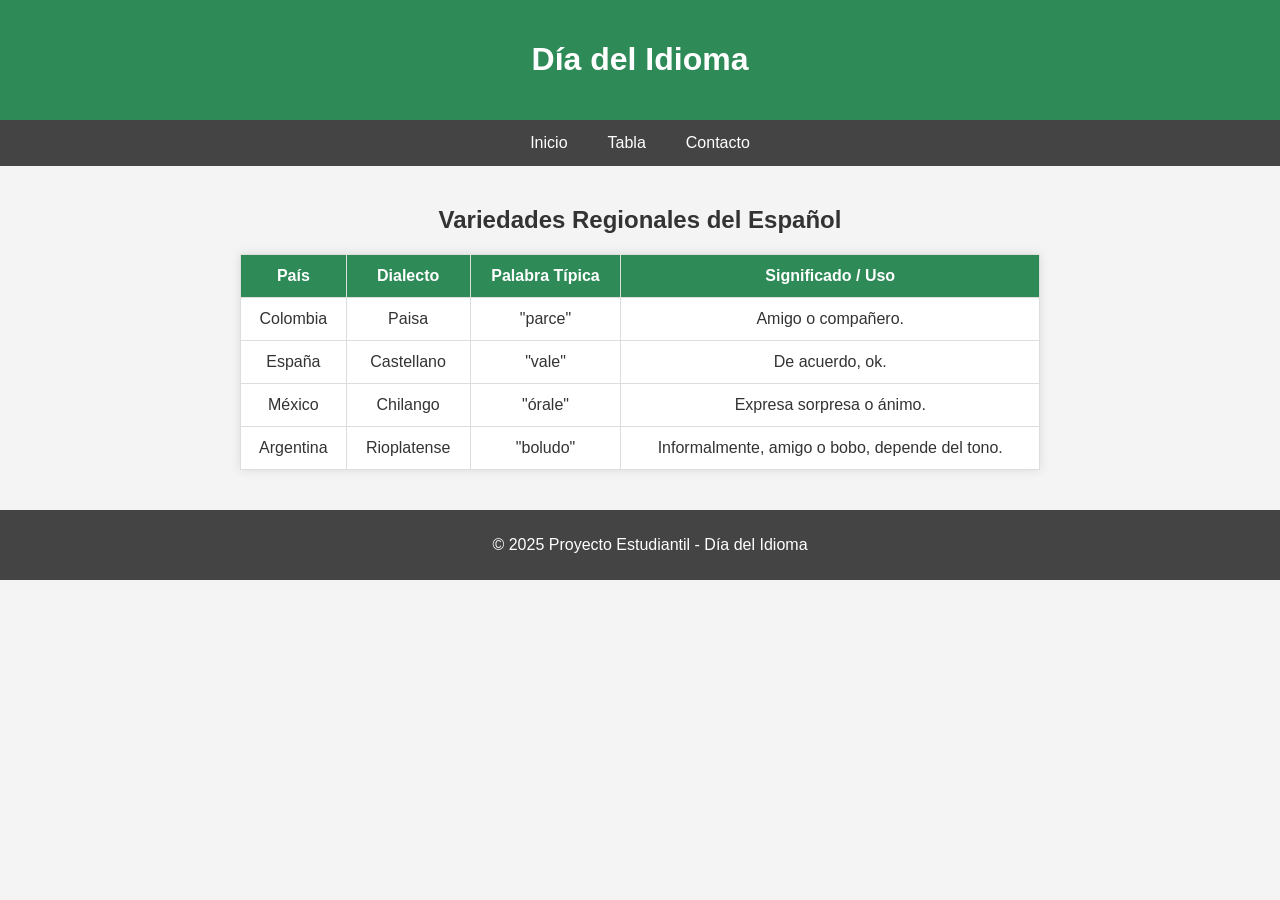
<file: Tabla.html>
<!-- tabla.html -->
<!DOCTYPE html>
<html lang="es">
<head>
    <meta charset="UTF-8">
    <meta name="viewport" content="width=device-width, initial-scale=1.0">
    <title>Tabla | Día del Idioma</title>
    <link rel="stylesheet" href="css/styles.css">
</head>
<body>
    <header>
        <h1>Día del Idioma</h1>
    </header>

<nav>
    <ul>
        <li><a href="index.html">Inicio</a></li>
        <li><a href="Tabla.html">Tabla</a></li>
        <li><a href="Contacto.html">Contacto</a></li>
    </ul>
</nav>

    <main>
        <section class="tabla-responsive">
            <h2>Variedades Regionales del Español</h2>
            <table>
                <thead>
                    <tr>
                        <th>País</th>
                        <th>Dialecto</th>
                        <th>Palabra Típica</th>
                        <th>Significado / Uso</th>
                    </tr>
                </thead>
                <tbody>
                    <tr>
                        <td>Colombia</td>
                        <td>Paisa</td>
                        <td>"parce"</td>
                        <td>Amigo o compañero.</td>
                    </tr>
                    <tr>
                        <td>España</td>
                        <td>Castellano</td>
                        <td>"vale"</td>
                        <td>De acuerdo, ok.</td>
                    </tr>
                    <tr>
                        <td>México</td>
                        <td>Chilango</td>
                        <td>"órale"</td>
                        <td>Expresa sorpresa o ánimo.</td>
                    </tr>
                    <tr>
                        <td>Argentina</td>
                        <td>Rioplatense</td>
                        <td>"boludo"</td>
                        <td>Informalmente, amigo o bobo, depende del tono.</td>
                    </tr>
                </tbody>
            </table>
        </section>
    </main>

    <footer>
        <p>© 2025 Proyecto Estudiantil - Día del Idioma</p>
    </footer>
</body>
</html>
</file>
<file: css/styles.css>
/* Estilo general del cuerpo */
body {
    margin: 0;
    padding: 0;
    font-family: Arial, sans-serif;
    background-color: #f4f4f4;
    color: #333;
}

/* Encabezado */
header {
    background-color: #2e8b57; /* verde */
    color: white;
    padding: 20px 0;
    text-align: center;
}

/* Navegación */
nav {
    background-color: #444; /* gris oscuro */
    overflow: hidden;
    text-align: center; /* Esto centra el contenido de la navegación */
}

nav ul {
    list-style-type: none; /* Elimina los puntos de lista */
    margin: 0;
    padding: 0;
    display: flex; /* Hace que los elementos <li> se alineen horizontalmente */
    justify-content: center; /* Centra los elementos en la barra de navegación */
}

nav a {
    display: block;
    color: white;
    text-align: center;
    padding: 14px 20px;
    text-decoration: none;
    transition: background-color 0.3s;
}

nav a:hover {
    background-color: #2e8b57;
}

/* Contenido principal */
main {
    padding: 20px;
    text-align: center;
}

/* Estilo de las tablas */
table {
    margin: 20px auto;
    border-collapse: collapse;
    width: 90%;
    max-width: 800px;
    background-color: white;
    box-shadow: 0 0 10px rgba(0,0,0,0.1);
}

th, td {
    padding: 12px;
    border: 1px solid #ddd;
    text-align: center;
}

th {
    background-color: #2e8b57;
    color: white;
}

/* Estilo para la clase tabla-responsive */
.tabla-responsive {
    overflow-x: auto; /* Permite que la tabla sea desplazable horizontalmente */
    -webkit-overflow-scrolling: touch;
}

/* Botón */
button {
    background-color: #2e8b57;
    color: white;
    border: none;
    padding: 10px 20px;
    font-size: 16px;
    cursor: pointer;
    border-radius: 5px;
    transition: background-color 0.3s;
}

button:hover {
    background-color: #246b45;
}

/* Pie de página */
footer {
    background-color: #444;
    color: white;
    text-align: center;
    padding: 10px;
    position: relative;
    bottom: 0;
    width: 100%;
}

/* Responsive */
@media (max-width: 768px) {
    nav ul {
        flex-direction: column; /* Cambia el menú a vertical en pantallas pequeñas */
    }

    nav a {
        padding: 10px;
    }

    table, th, td {
        font-size: 14px;
    }
}
</file>
